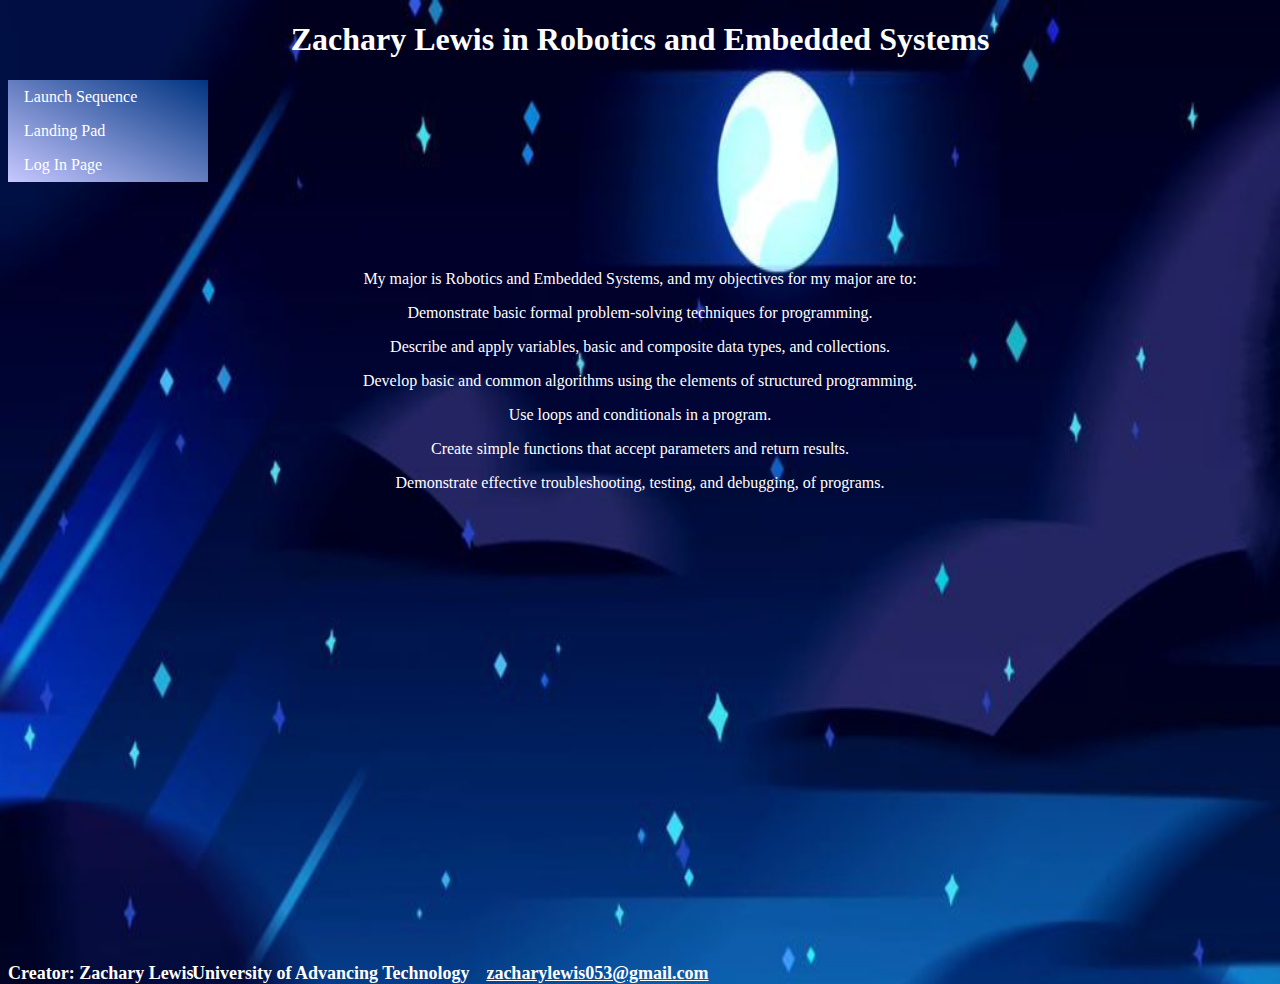
<file: Operation L.O.T.S./Objectives.html>
<!DOCTYPE html>
<html>
    <head>
        <title>Objectives</title>
    </head>
    <center>
<header><h1 style="color: rgb(255, 255, 255);">Zachary Lewis in Robotics and Embedded Systems</h1></header>
    </center>
<link href="ObjectiveStyle.css" rel="stylesheet">
<body>
    <ul>
        <li><a href="LarsProgram.html">Launch Sequence</a></li>
        <li><a href="Index.html">Landing Pad</a></li>  
        <li><a href="Login.html">Log In Page</a></li>    
      </ul>
<center>
    <br>
    <br>
    <br>
    <br>
      <p id="main-writing" style="color: white">My major is Robotics and Embedded Systems, and my objectives for my major are to: </p>
      <p style="color: white"> Demonstrate basic formal problem-solving techniques for programming.</p>
      <p style="color: white">Describe and apply variables, basic and composite data types, and collections.</p>
      <p style="color: white">Develop basic and common algorithms using the elements of structured programming.</p>
      <p style="color: white">Use loops and conditionals in a program.</p>
      <p style="color: white">Create simple functions that accept parameters and return results.</p>
      <p style="color: white">Demonstrate effective troubleshooting, testing, and debugging, of programs.</p>
</center>
      <footer>
        <p id="Writing" style="top: 105%; position: absolute">Creator: Zachary Lewis</p>
        <p id="Writing" style="left: 15%; top: 105%; position: absolute">University of Advancing Technology</p>
        <p id="Writing"><a href="mailto:zacharylewis053@gmail.com" style="color: white; left: 38%; top: 107%; position: absolute">zacharylewis053@gmail.com</a></p>
       </footer>
</body>
</html>
</file>
<file: Operation L.O.T.S./ObjectiveStyle.css>
body {
    background-image: url("BoardsImage.jpg");
    background-color: #cccccc;
    background-repeat: no-repeat;
    background-size: 100% 200%;
   }
   ul {
    list-style-type: none;
    margin: 0;
    padding: 0;
    width: 200px;
    background-image: linear-gradient(to top right, rgb(199, 200, 255), rgb(1, 52, 129));
  }
  
  li a {
    display: block;
    color: rgb(255, 255, 255);
    padding: 8px 16px;
    text-decoration: none;
  }
  
  /* Change the link color on hover */
  li a:hover {
    background-color: rgb(4, 29, 75);
    color: white;
  }
  #Writing{
  font-weight: bold;
font-size: large;
color:white
}
</file>
